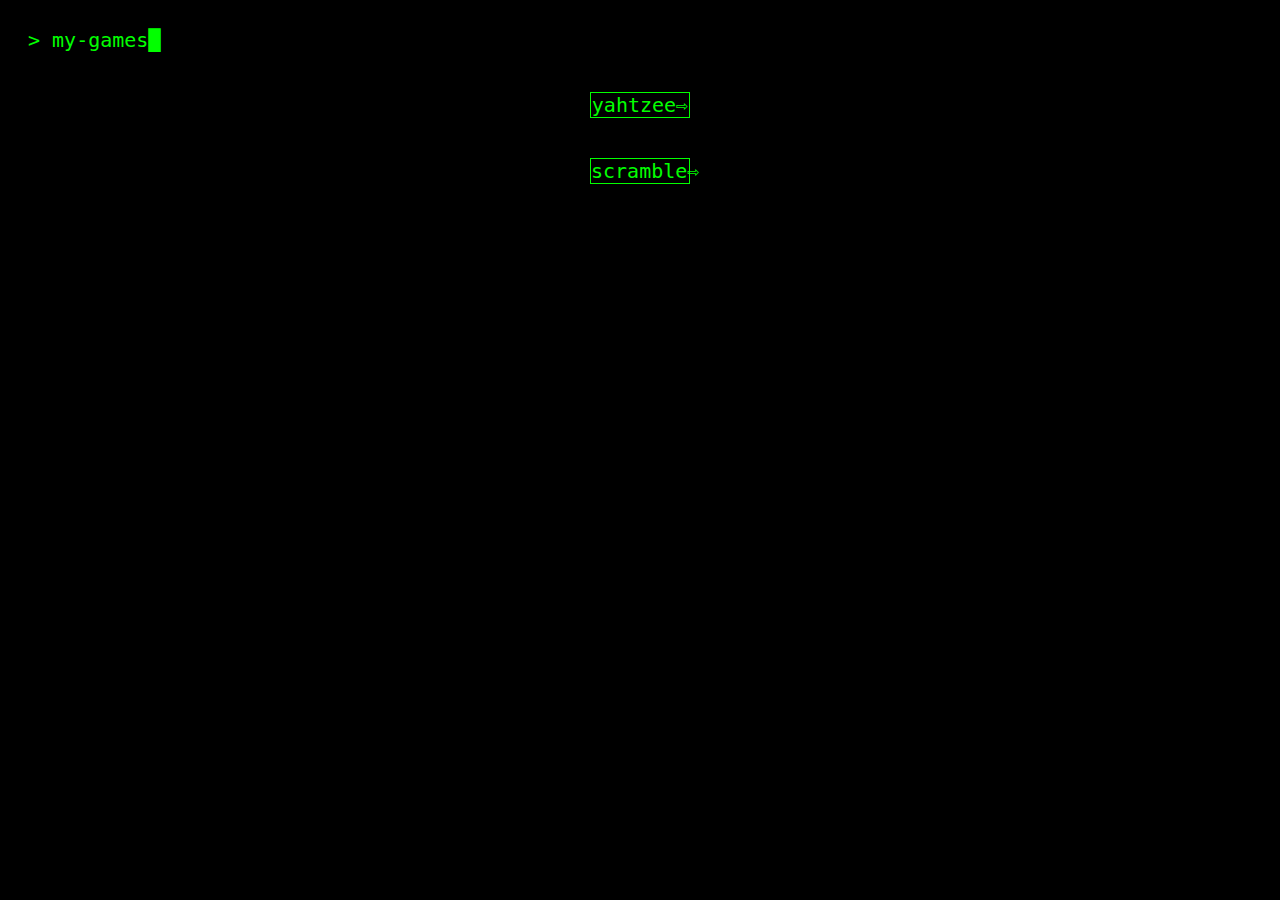
<file: index.html>
<html>

<head>
  <meta name="viewport" content="width=device-width, initial-scale=1">
  <link rel="stylesheet" href="styles.css">
</head>

<body>
  > my-games<span id="cursor">█</span>
    <script>
        var cursor = true;
        var speed = 750;
        setInterval(() => {
          if(cursor) {
            document.getElementById('cursor').style.opacity = 0;
            cursor = false;
          }else {
            document.getElementById('cursor').style.opacity = 1;
            cursor = true;
          }
        }, speed);
    </script>
  <div id="links">
    <a href="/yahtzee">yahtzee⇨</a>
  </div>
    <div id="links">
    <a href="/scramble">scramble⇨</a>
  </div>
</body>

</html>
</file>
<file: styles.css>
body{
  padding:20px;
  font-family:monospace;
  font-size:20px;
  color:#02ff00;
  background-color:000000;
}
#pageTitle{
  text-align:left;
}
#links{
  margin:40px auto;
  max-width:100;
}
#links > a{
  display:block;
  text-align:center;
  border:1px solid #02ff00;
  text-decoration:none;
  color:#02ff00;
}
#links > a:hover{
  background:#02ff00;
  border:2.5px solid #000000;
  color:#000000;
}
</file>
